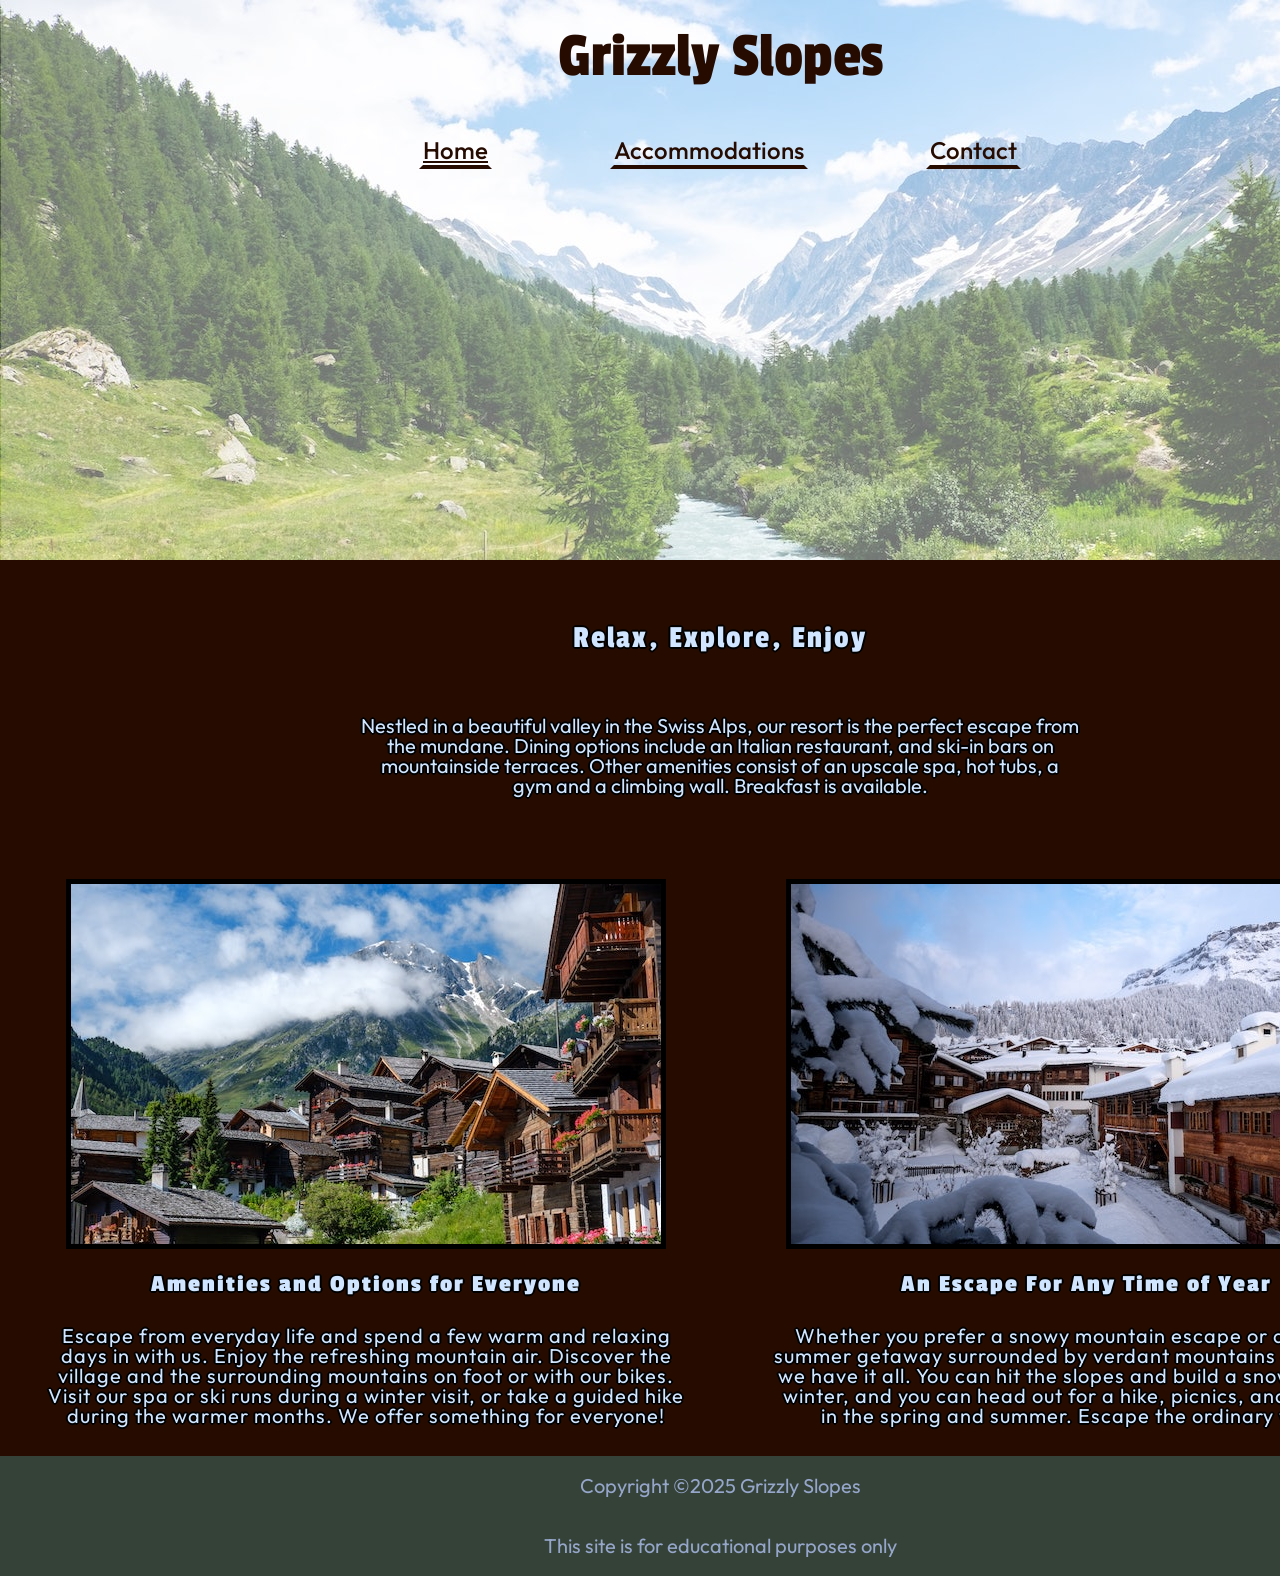
<file: index.html>
<!DOCTYPE html>
<html lang="en">
    <head>
        <meta charset="utf-8">
        <title>Grizzly Slopes</title>
        <meta name="author" content="John Griswold">
        <meta name="description" content="Come visit the beautiful Grizzly Slopes alpine resort.">

        <!-- FAVICON  -->
        <link rel="shortcut icon" href="images/favicon.ico" type="image/x-icon">
        <link rel="icon" href="images/favicon.ico" type="image/x-icon">

        <!-- Fonts -->
        <link rel="preconnect" href="https://fonts.googleapis.com">
        <link rel="preconnect" href="https://fonts.gstatic.com" crossorigin>
        <link href="https://fonts.googleapis.com/css2?family=Dela+Gothic+One&family=Nokora:wght@100;300;400;700;900&family=Outfit:wght@100..900&family=Passion+One:wght@400;700;900&display=swap" rel="stylesheet">

        <!-- Styles -->
        <link rel="stylesheet" href="styles.css">

    </head>

    <body>
        <header>
            <section>
                <h1><a href="index.html">Grizzly Slopes</a></h1>

                <nav>
                    <ul>
                        <li><a href="#" id="current-page">Home</a></li>
                        <li><a href="#">Accommodations</a></li>
                        <li><a href="contact.html">Contact</a></li>
                    </ul>
                </nav>
            </section>
        </header>    

        <main>
            <div id="index">
                <section id="intro">
                    <h2>Relax, Explore, Enjoy</h2>
                    <p>Nestled in a beautiful valley in the Swiss Alps, our resort is the perfect escape from the mundane. Dining options include an Italian restaurant, and ski-in bars on mountainside terraces. Other amenities consist of an upscale spa, hot tubs, a gym and a climbing wall. Breakfast is available.</p>
                </section>

                <div id="index-blurb">
                    <section id="summer">
                        <img src="images/swiss-chalet.jpg" alt="an image of a series of cabins surrounded by lush greenery, with a mountain framed by clouds in the background." height="360" width="590">

                        <h3>Amenities and Options for Everyone</h3>

                        <p>Escape from everyday life and spend a few warm and relaxing days in with us. Enjoy the refreshing mountain air. Discover the village and the surrounding mountains on foot or with our bikes. Visit our spa or ski runs during a winter visit, or take a guided hike during the warmer months. We offer something for everyone!</p>
                    </section>
                        
                    <section id="winter">
                        <img src="images/snowy-chalet.jpg" alt="an image of a series of cabins in the mountains covered in a thick layer of snow" height="360" width="590">

                        <h3>An Escape For Any Time of Year</h3>

                        <p>Whether you prefer a snowy mountain escape or a peaceful summer getaway surrounded by verdant mountains and valleys, we have it all. You can hit the slopes and build a snowman in the winter, and you can head out for a hike, picnics, and swimming in the spring and summer. Escape the ordinary with us!</p>
                    </section>
                </div>
            </div>
        </main>

        <footer>
            <p>Copyright &copy;2025 Grizzly Slopes</p>
            <p>This site is for educational purposes only</p>
        </footer>

    </body>

</html>
</file>
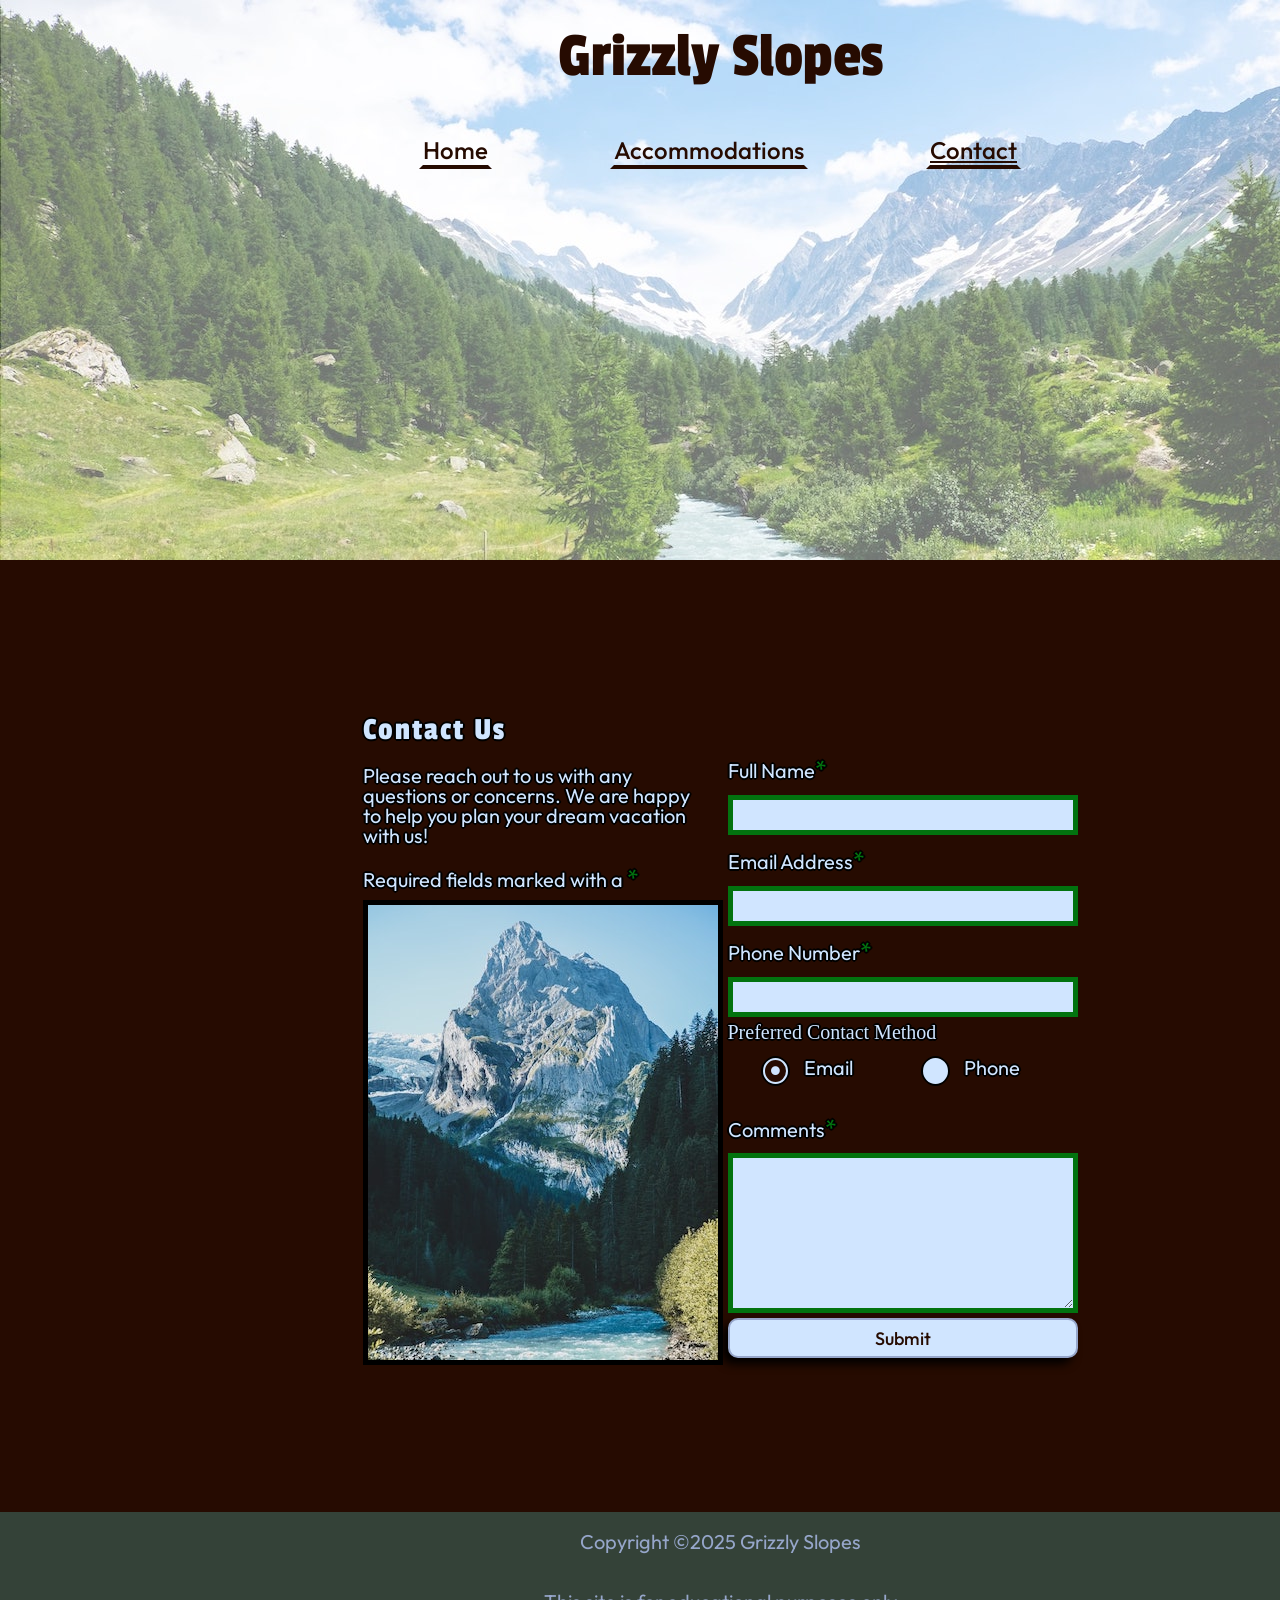
<file: contact.html>
<!DOCTYPE html>
<html lang="en">
    <head>
        <meta charset="utf-8">
        <title>Grizzly Slopes | Contact</title>
        <meta name="author" content="John Griswold">
        <meta name="description" content="Learn more about the beautiful Grizzly Slopes alpine resort.">

        <!-- FAVICON  -->
        <link rel="shortcut icon" href="images/favicon.ico" type="image/x-icon">
        <link rel="icon" href="images/favicon.ico" type="image/x-icon">
        

        <!-- Fonts -->
        <link rel="preconnect" href="https://fonts.googleapis.com">
        <link rel="preconnect" href="https://fonts.gstatic.com" crossorigin>
        <link href="https://fonts.googleapis.com/css2?family=Dela+Gothic+One&family=Nokora:wght@100;300;400;700;900&family=Outfit:wght@100..900&family=Passion+One:wght@400;700;900&display=swap" rel="stylesheet">

        <!-- Styles -->
        <link rel="stylesheet" href="styles.css">
        
    </head>

    <body>
        <header>
            <section>
                <h1><a href="index.html">Grizzly Slopes</a></h1>
    
                <nav>
                    <ul>
                        <li><a href="index.html">Home</a></li>
                        <li><a href="#">Accommodations</a></li>
                        <li><a href="#" id="current-page">Contact</a></li>
                    </ul>
                </nav>
            </section> 
        </header>

        <main>
            <div id="contact">
                <section id="info">
                    <h2>Contact Us</h2>

                    <p>Please reach out to us with any questions or concerns. We are happy to help you plan your dream vacation with us!</p>

                    <p>Required fields marked with a <span class="required">*</span></p>

                    <img src="images/swiss-peak.jpg" alt="an image of a river running throw an alpine forest, with a mountain in the background" height="455" width="350">
                </section>

                <div id="form">
                    <form action="https://wp.zybooks.com/form-viewer.php" method="POST" target="_blank">
                        <label for="my-name" id="name-label">Full Name<span class="required">*</span></label>
                        <input type="text" name="my-name" id="my-name" required>

                        <label for="my-email" id="email-label">Email Address<span class="required">*</span></label>
                        <input type="email" name="my-email" id="my-email" required>

                        <label for="my-phone" id="phone-label">Phone Number<span class="required">*</span></label>
                        <input type="tel" name="my-phone" id="my-phone" required>

                        <fieldset id="my-radio">
                            <legend>Preferred Contact Method</legend>

                            <input type="radio" name="contact-pref" id="pref-email" checked>
                            <label for="pref-email">Email</label>
                    
                            <input type="radio" name="contact-pref" id="pref-phone">
                            <label for="pref-phone">Phone</label>
                        </fieldset>

                        <label for="my-comments" id="comments-label">Comments<span class="required">*</span></label>
                        <textarea name="my-comments" id="my-comments" required></textarea>

                        <input type="submit" name="my-submit" id="my-submit" value="Submit">
                    </form>
                </div>
            </div>
        </main>

        <footer>
            <p>Copyright &copy;2025 Grizzly Slopes</p>
            <p>This site is for educational purposes only</p>
        </footer>

    </body>

</html>
</file>
<file: styles.css>
/* OBFUSCATED BY CSSOBFUSCATOR.COM at 2025/05/02 21:46:17 */
body,html{margin-left:0;}body,html{margin-bottom:0;}html,body{margin-right:0;}body,html{margin-top:0;}body,html{padding-left:0;}html,body{padding-bottom:0;}body,html{padding-right:0;}html,body{padding-top:0;}html{border-left-width:0;}#my-submit:hover{filter:drop-shadow(-3px 3px 5px var(--black));}html{border-bottom-width:0;}html{border-right-width:0;}html{border-top-width:0;}html{border-left-style:none;}html{border-bottom-style:none;}span[class~=required]{font-size:1.5rem;}html{border-right-style:none;}html{border-top-style:none;}html{border-left-color:currentColor;}html{border-bottom-color:currentColor;}html{border-right-color:currentColor;}html{border-top-color:currentColor;}html{border-image:none;}html{font-size:100%;}html{font:inherit;}body,html{vertical-align:baseline;}#current-page{text-decoration:underline;}span[class~=required]{color:var(--light-green);}body{border-left-width:0;}body{border-bottom-width:0;}body{border-right-width:0;}body{border-top-width:0;}body{border-left-style:none;}body{border-bottom-style:none;}body{border-right-style:none;}:root{--black:#000;}body{border-top-style:none;}body{border-left-color:currentColor;}input:focus{border-left-width:3.75pt;}#info > h2{padding-left:0;}body{border-bottom-color:currentColor;}body{border-right-color:currentColor;}body{border-top-color:currentColor;}body{border-image:none;}body{font-size:100%;}body{font:inherit;}div,span{margin-left:0;}div,span{margin-bottom:0;}span,div{margin-right:0;}div,span{margin-top:0;}input[type="radio"] + label::before{content:" ";}div,span{padding-left:0;}div,span{padding-bottom:0;}span,div{padding-right:0;}span,div{padding-top:0;}div{border-left-width:0;}div{border-bottom-width:0;}input[type="radio"] + label::before{font-size:2.25em;}div{border-right-width:0;}div{border-top-width:0;}div{border-left-style:none;}div{border-bottom-style:none;}div{border-right-style:none;}div{border-top-style:none;}div{border-left-color:currentColor;}div{border-bottom-color:currentColor;}div{border-right-color:currentColor;}div{border-top-color:currentColor;}div{border-image:none;}div{font-size:100%;}div{font:inherit;}div,span{vertical-align:baseline;}input:focus{border-bottom-width:3.75pt;}input:focus{border-right-width:3.75pt;}input[type="radio"] + label::before{line-height:.5;}span{border-left-width:0;}span{border-bottom-width:0;}span{border-right-width:0;}span{border-top-width:0;}span{border-left-style:none;}span{border-bottom-style:none;}span{border-right-style:none;}span{border-top-style:none;}span{border-left-color:currentColor;}span{border-bottom-color:currentColor;}span{border-right-color:currentColor;}#info > h2{padding-bottom:.625pc;}span{border-top-color:currentColor;}span{border-image:none;}span{font-size:100%;}#info > h2{padding-right:.625pc;}span{font:inherit;}input:focus{border-top-width:3.75pt;}applet,object{margin-left:0;}object,applet{margin-bottom:0;}object,applet{margin-right:0;}applet,object{margin-top:0;}applet,object{padding-left:0;}applet,object{padding-bottom:0;}applet,object{padding-right:0;}applet,object{padding-top:0;}applet{border-left-width:0;}applet{border-bottom-width:0;}applet{border-right-width:0;}applet{border-top-width:0;}applet{border-left-style:none;}applet{border-bottom-style:none;}applet{border-right-style:none;}applet{border-top-style:none;}applet{border-left-color:currentColor;}#index{display:grid;}input:focus{border-left-style:solid;}applet{border-bottom-color:currentColor;}applet{border-right-color:currentColor;}applet{border-top-color:currentColor;}applet{border-image:none;}applet{font-size:100%;}applet{font:inherit;}applet,object{vertical-align:baseline;}object{border-left-width:0;}object{border-bottom-width:0;}object{border-right-width:0;}object{border-top-width:0;}object{border-left-style:none;}object{border-bottom-style:none;}object{border-right-style:none;}object{border-top-style:none;}object{border-left-color:currentColor;}object{border-bottom-color:currentColor;}object{border-right-color:currentColor;}object{border-top-color:currentColor;}object{border-image:none;}object{font-size:100%;}object{font:inherit;}iframe,h1{margin-left:0;}iframe,h1{margin-bottom:0;}iframe,h1{margin-right:0;}iframe,h1{margin-top:0;}iframe,h1{padding-left:0;}iframe,h1{padding-bottom:0;}iframe,h1{padding-right:0;}h1,iframe{padding-top:0;}iframe{border-left-width:0;}iframe{border-bottom-width:0;}iframe{border-right-width:0;}iframe{border-top-width:0;}iframe{border-left-style:none;}iframe{border-bottom-style:none;}#index{grid-template-rows:1fr 2fr;}iframe{border-right-style:none;}iframe{border-top-style:none;}iframe{border-left-color:currentColor;}input[type="radio"] + label::before{border-radius:50%;}iframe{border-bottom-color:currentColor;}iframe{border-right-color:currentColor;}input:focus{border-bottom-style:solid;}iframe{border-top-color:currentColor;}iframe{border-image:none;}iframe{font-size:100%;}iframe{font:inherit;}h1,iframe{vertical-align:baseline;}input:focus{border-right-style:solid;}h1{border-left-width:0;}h1{border-bottom-width:0;}h1{border-right-width:0;}h1{border-top-width:0;}h1{border-left-style:none;}h1{border-bottom-style:none;}blockquote:before{content:"";}h1{border-right-style:none;}h1{border-top-style:none;}h1{border-left-color:currentColor;}h1{border-bottom-color:currentColor;}#contact{display:flex;}h1{border-right-color:currentColor;}h1{border-top-color:currentColor;}h1{border-image:none;}h1{font-size:100%;}h1{font:inherit;}h3,h2{margin-left:0;}h2,h3{margin-bottom:0;}h3,h2{margin-right:0;}h3,h2{margin-top:0;}h3,h2{padding-left:0;}h3,h2{padding-bottom:0;}h2,h3{padding-right:0;}h2,h3{padding-top:0;}h2{border-left-width:0;}h2{border-bottom-width:0;}h2{border-right-width:0;}h2{border-top-width:0;}h2{border-left-style:none;}h2{border-bottom-style:none;}h2{border-right-style:none;}h2{border-top-style:none;}h2{border-left-color:currentColor;}h2{border-bottom-color:currentColor;}h2{border-right-color:currentColor;}h2{border-top-color:currentColor;}#contact{justify-content:center;}h2{border-image:none;}input:focus{border-top-style:solid;}#info > h2{padding-top:.625pc;}h2{font-size:100%;}h2{font:inherit;}h2,h3{vertical-align:baseline;}#contact{gap:.104166667in;}blockquote:before{content:none;}#contact{padding-left:10%;}h3{border-left-width:0;}h3{border-bottom-width:0;}h3{border-right-width:0;}h3{border-top-width:0;}h3{border-left-style:none;}h3{border-bottom-style:none;}h3{border-right-style:none;}h3{border-top-style:none;}h3{border-left-color:currentColor;}input:focus{border-left-color:var(--med-brown);}h3{border-bottom-color:currentColor;}h3{border-right-color:currentColor;}h3{border-top-color:currentColor;}h3{border-image:none;}h3{font-size:100%;}h3{font:inherit;}h5,h4{margin-left:0;}h5,h4{margin-bottom:0;}h5,h4{margin-right:0;}#index-blurb > section > p{margin-left:7.5pt;}h5,h4{margin-top:0;}h4,h5{padding-left:0;}input:focus{border-bottom-color:var(--med-brown);}h5,h4{padding-bottom:0;}h4,h5{padding-right:0;}h5,h4{padding-top:0;}h4{border-left-width:0;}h4{border-bottom-width:0;}h4{border-right-width:0;}h4{border-top-width:0;}#my-submit:hover{background-color:var(--snow);}h4{border-left-style:none;}h4{border-bottom-style:none;}h4{border-right-style:none;}h4{border-top-style:none;}h4{border-left-color:currentColor;}h4{border-bottom-color:currentColor;}blockquote:after{content:"";}h4{border-right-color:currentColor;}h4{border-top-color:currentColor;}h4{border-image:none;}h4{font-size:100%;}h4{font:inherit;}h5,h4{vertical-align:baseline;}h5{border-left-width:0;}h5{border-bottom-width:0;}h5{border-right-width:0;}#contact{padding-bottom:10%;}h5{border-top-width:0;}h5{border-left-style:none;}#my-submit:focus{border-left-width:.052083333in;}h5{border-bottom-style:none;}h5{border-right-style:none;}h5{border-top-style:none;}h5{border-left-color:currentColor;}h5{border-bottom-color:currentColor;}h5{border-right-color:currentColor;}h5{border-top-color:currentColor;}h5{border-image:none;}h5{font-size:100%;}h5{font:inherit;}h6,p{margin-left:0;}p,h6{margin-bottom:0;}p,h6{margin-right:0;}p,h6{margin-top:0;}h6,p{padding-left:0;}h6,p{padding-bottom:0;}h6,p{padding-right:0;}h6,p{padding-top:0;}h6{border-left-width:0;}#info > p{padding-left:0;}h6{border-bottom-width:0;}h6{border-right-width:0;}h6{border-top-width:0;}h6{border-left-style:none;}h6{border-bottom-style:none;}h6{border-right-style:none;}h6{border-top-style:none;}h6{border-left-color:currentColor;}h6{border-bottom-color:currentColor;}h6{border-right-color:currentColor;}h6{border-top-color:currentColor;}h6{border-image:none;}h6{font-size:100%;}h6{font:inherit;}p,h6{vertical-align:baseline;}input:focus{border-right-color:var(--med-brown);}#contact{padding-right:10%;}p{border-left-width:0;}p{border-bottom-width:0;}p{border-right-width:0;}input:focus{border-top-color:var(--med-brown);}#contact{padding-top:10%;}#contact{margin-left:10%;}p{border-top-width:0;}input[type="radio"] + label::before{display:inline-block;}p{border-left-style:none;}input[type="radio"] + label::before{height:20px;}input:focus{border-image:none;}p{border-bottom-style:none;}p{border-right-style:none;}p{border-top-style:none;}p{border-left-color:currentColor;}p{border-bottom-color:currentColor;}p{border-right-color:currentColor;}p{border-top-color:currentColor;}p{border-image:none;}p{font-size:100%;}p{font:inherit;}blockquote,pre{margin-left:0;}pre,blockquote{margin-bottom:0;}blockquote,pre{margin-right:0;}pre,blockquote{margin-top:0;}blockquote,pre{padding-left:0;}pre,blockquote{padding-bottom:0;}blockquote,pre{padding-right:0;}pre,blockquote{padding-top:0;}blockquote{border-left-width:0;}blockquote{border-bottom-width:0;}#info > p{padding-bottom:.104166667in;}blockquote{border-right-width:0;}blockquote{border-top-width:0;}select:focus{border-left-width:3.75pt;}blockquote{border-left-style:none;}blockquote{border-bottom-style:none;}blockquote{border-right-style:none;}blockquote{border-top-style:none;}blockquote{border-left-color:currentColor;}blockquote{border-bottom-color:currentColor;}blockquote{border-right-color:currentColor;}blockquote{border-top-color:currentColor;}blockquote:after{content:none;}blockquote{border-image:none;}blockquote{font-size:100%;}blockquote{font:inherit;}blockquote,pre{vertical-align:baseline;}q:before{content:"";}q:before{content:none;}pre{border-left-width:0;}pre{border-bottom-width:0;}pre{border-right-width:0;}pre{border-top-width:0;}pre{border-left-style:none;}pre{border-bottom-style:none;}pre{border-right-style:none;}pre{border-top-style:none;}pre{border-left-color:currentColor;}pre{border-bottom-color:currentColor;}pre{border-right-color:currentColor;}pre{border-top-color:currentColor;}pre{border-image:none;}pre{font-size:100%;}pre{font:inherit;}select:focus{border-bottom-width:3.75pt;}a,abbr{margin-left:0;}a,abbr,#contact,#index-blurb > section > p{margin-bottom:0;}abbr,a{margin-right:0;}a,abbr{margin-top:0;}a,abbr{padding-left:0;}abbr,a{padding-bottom:0;}abbr,a{padding-right:0;}a,abbr{padding-top:0;}a{border-left-width:0;}a{border-bottom-width:0;}a{border-right-width:0;}input[type="radio"] + label::before{width:1.3125pc;}a{border-top-width:0;}a{border-left-style:none;}a{border-bottom-style:none;}a{border-right-style:none;}a{border-top-style:none;}a{border-left-color:currentColor;}a{border-bottom-color:currentColor;}a{border-right-color:currentColor;}a{border-top-color:currentColor;}a{border-image:none;}a{font-size:100%;}a{font:inherit;}abbr,a{vertical-align:baseline;}abbr{border-left-width:0;}abbr{border-bottom-width:0;}abbr{border-right-width:0;}abbr{border-top-width:0;}abbr{border-left-style:none;}abbr{border-bottom-style:none;}abbr{border-right-style:none;}abbr{border-top-style:none;}abbr{border-left-color:currentColor;}abbr{border-bottom-color:currentColor;}abbr{border-right-color:currentColor;}#contact{margin-right:10%;}abbr{border-top-color:currentColor;}abbr{border-image:none;}abbr{font-size:100%;}abbr{font:inherit;}acronym,address{margin-left:0;}acronym,address{margin-bottom:0;}acronym,address{margin-right:0;}#contact,address,acronym,big{margin-top:0;}acronym,address{padding-left:0;}acronym,address{padding-bottom:0;}address,acronym{padding-right:0;}acronym,address{padding-top:0;}acronym{border-left-width:0;}acronym{border-bottom-width:0;}select:focus{border-right-width:3.75pt;}acronym{border-right-width:0;}acronym{border-top-width:0;}acronym{border-left-style:none;}acronym{border-bottom-style:none;}acronym{border-right-style:none;}acronym{border-top-style:none;}input[type="radio"]:checked + label::before{content:"•";}acronym{border-left-color:currentColor;}acronym{border-bottom-color:currentColor;}acronym{border-right-color:currentColor;}acronym{border-top-color:currentColor;}acronym{border-image:none;}acronym{font-size:100%;}acronym{font:inherit;}address,acronym{vertical-align:baseline;}#info{max-width:21.875pc;}#info{height:auto;}#info{font-size:1.25rem;}address{border-left-width:0;}q:after{content:"";}address{border-bottom-width:0;}#intro{display:flex;}select:focus{border-top-width:3.75pt;}address{border-right-width:0;}address{border-top-width:0;}address{border-left-style:none;}address{border-bottom-style:none;}address{border-right-style:none;}address{border-top-style:none;}address{border-left-color:currentColor;}address{border-bottom-color:currentColor;}address{border-right-color:currentColor;}address{border-top-color:currentColor;}address{border-image:none;}select:focus{border-left-style:solid;}address{font-size:100%;}address{font:inherit;}big,cite{margin-left:0;}cite,big{margin-bottom:0;}big,cite{margin-right:0;}cite,big{padding-left:0;}big,cite{padding-bottom:0;}cite,big{padding-right:0;}big,cite{padding-top:0;}big{border-left-width:0;}big{border-bottom-width:0;}big{border-right-width:0;}big{border-top-width:0;}big{border-left-style:none;}big{border-bottom-style:none;}big{border-right-style:none;}#my-submit:focus{border-bottom-width:.052083333in;}big{border-top-style:none;}big{border-left-color:currentColor;}big{border-bottom-color:currentColor;}big{border-right-color:currentColor;}big{border-top-color:currentColor;}big{border-image:none;}big{font-size:100%;}big{font:inherit;}big,cite{vertical-align:baseline;}cite,code{margin-top:0;}input[type="radio"] + label::before{text-align:center;}input[type="radio"] + label::before{margin-right:12pt;}cite{border-left-width:0;}cite{border-bottom-width:0;}cite{border-right-width:0;}cite{border-top-width:0;}cite{border-left-style:none;}cite{border-bottom-style:none;}cite{border-right-style:none;}cite{border-top-style:none;}cite{border-left-color:currentColor;}cite{border-bottom-color:currentColor;}cite{border-right-color:currentColor;}cite{border-top-color:currentColor;}cite{border-image:none;}cite{font-size:100%;}cite{font:inherit;}code,del{margin-left:0;}code,del{margin-bottom:0;}del,code{margin-right:0;}del,code{padding-left:0;}code,del{padding-bottom:0;}code,del{padding-right:0;}code,del{padding-top:0;}code{border-left-width:0;}select:focus{border-bottom-style:solid;}code{border-bottom-width:0;}code{border-right-width:0;}code{border-top-width:0;}code{border-left-style:none;}input[type="radio"] + label::before{border-left-width:1.5pt;}code{border-bottom-style:none;}q:after{content:none;}code{border-right-style:none;}code{border-top-style:none;}code{border-left-color:currentColor;}code{border-bottom-color:currentColor;}code{border-right-color:currentColor;}code{border-top-color:currentColor;}code{border-image:none;}code{font-size:100%;}code{font:inherit;}del,code{vertical-align:baseline;}:root{--snow:#f3ffff;}dfn,del{margin-top:0;}#my-submit:focus{border-right-width:.052083333in;}:root{--light-blue:#d0e5ff;}del{border-left-width:0;}del{border-bottom-width:0;}del{border-right-width:0;}select:focus{border-right-style:solid;}del{border-top-width:0;}del{border-left-style:none;}del{border-bottom-style:none;}del{border-right-style:none;}del{border-top-style:none;}header a{color:var(--dark-brown);}del{border-left-color:currentColor;}del{border-bottom-color:currentColor;}#info > p{padding-right:.104166667in;}del{border-right-color:currentColor;}del{border-top-color:currentColor;}#intro{flex-direction:column;}del{border-image:none;}del{font-size:100%;}del{font:inherit;}em,dfn{margin-left:0;}em,dfn{margin-bottom:0;}dfn,em{margin-right:0;}em,dfn{padding-left:0;}em,dfn{padding-bottom:0;}#info > p{padding-top:.104166667in;}dfn,em{padding-right:0;}em,dfn{padding-top:0;}header a{text-decoration:none;}dfn{border-left-width:0;}dfn{border-bottom-width:0;}dfn{border-right-width:0;}dfn{border-top-width:0;}dfn{border-left-style:none;}dfn{border-bottom-style:none;}dfn{border-right-style:none;}dfn{border-top-style:none;}dfn{border-left-color:currentColor;}dfn{border-bottom-color:currentColor;}dfn{border-right-color:currentColor;}dfn{border-top-color:currentColor;}dfn{border-image:none;}dfn{font-size:100%;}dfn{font:inherit;}em,dfn{vertical-align:baseline;}em,img{margin-top:0;}:root{--blue-gray:#96a6ca;}em{border-left-width:0;}em{border-bottom-width:0;}em{border-right-width:0;}em{border-top-width:0;}em{border-left-style:none;}input[type="radio"] + label::before{border-bottom-width:1.5pt;}em{border-bottom-style:none;}em{border-right-style:none;}em{border-top-style:none;}em{border-left-color:currentColor;}#my-submit:focus{border-top-width:.052083333in;}em{border-bottom-color:currentColor;}em{border-right-color:currentColor;}em{border-top-color:currentColor;}em{border-image:none;}em{font-size:100%;}em{font:inherit;}ins,img{margin-left:0;}ins,img{margin-bottom:0;}ins,img{margin-right:0;}img,ins{padding-left:0;}ins,img{padding-bottom:0;}ins,img{padding-right:0;}ins,img{padding-top:0;}img{border-left-width:0;}img{border-bottom-width:0;}img{border-right-width:0;}#intro{justify-content:space-evenly;}img{border-top-width:0;}img{border-left-style:none;}img{border-bottom-style:none;}img{border-right-style:none;}img{border-top-style:none;}img{border-left-color:currentColor;}img{border-bottom-color:currentColor;}img{border-right-color:currentColor;}img{border-top-color:currentColor;}img{border-image:none;}img{font-size:100%;}img{font:inherit;}img,ins{vertical-align:baseline;}select:focus{border-top-style:solid;}header section{display:flex;}#intro{text-align:center;}header section{flex-direction:column;}kbd,ins{margin-top:0;}select:focus{border-left-color:var(--med-brown);}ins{border-left-width:0;}ins{border-bottom-width:0;}ins{border-right-width:0;}ins{border-top-width:0;}ins{border-left-style:none;}ins{border-bottom-style:none;}ins{border-right-style:none;}ins{border-top-style:none;}nav a:hover{border-top-color:var(--dark-brown);}#form{padding-left:3.75pt;}ins{border-left-color:currentColor;}ins{border-bottom-color:currentColor;}ins{border-right-color:currentColor;}#name-label{grid-row:2/3;}ins{border-top-color:currentColor;}ins{border-image:none;}ins{font-size:100%;}ins{font:inherit;}kbd,q{margin-left:0;}kbd,q{margin-bottom:0;}q,kbd{margin-right:0;}input[type="radio"] + label::before{border-right-width:1.5pt;}q,kbd{padding-left:0;}q,kbd{padding-bottom:0;}select:focus{border-bottom-color:var(--med-brown);}kbd,q{padding-right:0;}kbd,q{padding-top:0;}kbd{border-left-width:0;}kbd{border-bottom-width:0;}kbd{border-right-width:0;}kbd{border-top-width:0;}kbd{border-left-style:none;}kbd{border-bottom-style:none;}kbd{border-right-style:none;}kbd{border-top-style:none;}kbd{border-left-color:currentColor;}kbd{border-bottom-color:currentColor;}kbd{border-right-color:currentColor;}kbd{border-top-color:currentColor;}kbd{border-image:none;}kbd{font-size:100%;}kbd{font:inherit;}q,kbd{vertical-align:baseline;}s,q{margin-top:0;}header section{justify-content:space-around;}#my-name{grid-row:3/4;}q{border-left-width:0;}q{border-bottom-width:0;}q{border-right-width:0;}q{border-top-width:0;}q{border-left-style:none;}q{border-bottom-style:none;}q{border-right-style:none;}q{border-top-style:none;}q{border-left-color:currentColor;}q{border-bottom-color:currentColor;}q{border-right-color:currentColor;}q{border-top-color:currentColor;}q{border-image:none;}q{font-size:100%;}q{font:inherit;}s,samp{margin-left:0;}s,samp{margin-bottom:0;}s,samp{margin-right:0;}s,samp{padding-left:0;}samp,s{padding-bottom:0;}s,samp{padding-right:0;}s,samp{padding-top:0;}s{border-left-width:0;}s{border-bottom-width:0;}s{border-right-width:0;}s{border-top-width:0;}s{border-left-style:none;}s{border-bottom-style:none;}s{border-right-style:none;}s{border-top-style:none;}s{border-left-color:currentColor;}s{border-bottom-color:currentColor;}header section{grid-column:2/4;}s{border-right-color:currentColor;}s{border-top-color:currentColor;}s{border-image:none;}s{font-size:100%;}s{font:inherit;}s,samp{vertical-align:baseline;}small,samp{margin-top:0;}select:focus{border-right-color:var(--med-brown);}samp{border-left-width:0;}nav ul{list-style-type:none;}select:focus{border-top-color:var(--med-brown);}samp{border-bottom-width:0;}#email-label{grid-row:4/5;}samp{border-right-width:0;}samp{border-top-width:0;}samp{border-left-style:none;}samp{border-bottom-style:none;}samp{border-right-style:none;}samp{border-top-style:none;}samp{border-left-color:currentColor;}samp{border-bottom-color:currentColor;}samp{border-right-color:currentColor;}samp{border-top-color:currentColor;}samp,select:focus{border-image:none;}samp{font-size:100%;}samp{font:inherit;}strike,small{margin-left:0;}small,strike{margin-bottom:0;}strike,small{margin-right:0;}strike,small{padding-left:0;}nav ul{display:flex;}strike,small{padding-bottom:0;}small,strike{padding-right:0;}small,strike{padding-top:0;}small{border-left-width:0;}small{border-bottom-width:0;}small{border-right-width:0;}small{border-top-width:0;}small{border-left-style:none;}small{border-bottom-style:none;}small{border-right-style:none;}small{border-top-style:none;}small{border-left-color:currentColor;}small{border-bottom-color:currentColor;}small{border-right-color:currentColor;}small{border-top-color:currentColor;}small{border-image:none;}small{font-size:100%;}small{font:inherit;}strike,small{vertical-align:baseline;}strike,strong{margin-top:0;}nav ul{justify-content:space-around;}strike{border-left-width:0;}strike{border-bottom-width:0;}strike{border-right-width:0;}strike{border-top-width:0;}strike{border-left-style:none;}strike{border-bottom-style:none;}strike{border-right-style:none;}strike{border-top-style:none;}strike{border-left-color:currentColor;}strike{border-bottom-color:currentColor;}strike{border-right-color:currentColor;}strike{border-top-color:currentColor;}strike{border-image:none;}strike{font-size:100%;}strike{font:inherit;}#my-email{grid-row:5/6;}sub,strong{margin-left:0;}sub,strong{margin-bottom:0;}strong,sub{margin-right:0;}sub,strong{padding-left:0;}strong,sub{padding-bottom:0;}sub,strong{padding-right:0;}strong,sub{padding-top:0;}strong{border-left-width:0;}strong{border-bottom-width:0;}strong{border-right-width:0;}strong{border-top-width:0;}textarea:focus{border-left-width:3.75pt;}textarea:focus{border-bottom-width:3.75pt;}strong{border-left-style:none;}strong{border-bottom-style:none;}strong{border-right-style:none;}strong{border-top-style:none;}strong{border-left-color:currentColor;}strong{border-bottom-color:currentColor;}strong{border-right-color:currentColor;}#index-blurb > section > p{margin-right:7.5pt;}strong{border-top-color:currentColor;}strong{border-image:none;}strong{font-size:100%;}strong{font:inherit;}strong,sub{vertical-align:baseline;}textarea:focus{border-right-width:3.75pt;}input[type="radio"] + label::before{border-top-width:1.5pt;}sub,sup{margin-top:0;}sub{border-left-width:0;}sub{border-bottom-width:0;}sub{border-right-width:0;}#phone-label{grid-row:6/7;}textarea:focus{border-top-width:3.75pt;}sub{border-top-width:0;}sub{border-left-style:none;}sub{border-bottom-style:none;}sub{border-right-style:none;}sub{border-top-style:none;}sub{border-left-color:currentColor;}sub{border-bottom-color:currentColor;}sub{border-right-color:currentColor;}sub{border-top-color:currentColor;}sub{border-image:none;}sub{font-size:100%;}sub{font:inherit;}tt,sup{margin-left:0;}tt,sup{margin-bottom:0;}tt,sup{margin-right:0;}sup,tt{padding-left:0;}tt,sup{padding-bottom:0;}sup,tt{padding-right:0;}sup,tt{padding-top:0;}sup{border-left-width:0;}sup{border-bottom-width:0;}sup{border-right-width:0;}sup{border-top-width:0;}sup{border-left-style:none;}sup{border-bottom-style:none;}sup{border-right-style:none;}sup{border-top-style:none;}sup{border-left-color:currentColor;}sup{border-bottom-color:currentColor;}textarea:focus{border-left-style:solid;}sup{border-right-color:currentColor;}#my-phone{grid-row:7/8;}sup{border-top-color:currentColor;}sup{border-image:none;}sup{font-size:100%;}sup{font:inherit;}sup,tt{vertical-align:baseline;}nav ul{font-weight:500;}tt,var{margin-top:0;}nav a{font-size:1.5rem;}#intro p{font-size:1.25rem;}tt{border-left-width:0;}tt{border-bottom-width:0;}tt{border-right-width:0;}tt{border-top-width:0;}tt{border-left-style:none;}tt{border-bottom-style:none;}tt{border-right-style:none;}tt{border-top-style:none;}tt{border-left-color:currentColor;}tt{border-bottom-color:currentColor;}tt{border-right-color:currentColor;}tt{border-top-color:currentColor;}tt{border-image:none;}tt{font-size:100%;}tt{font:inherit;}b,var{margin-left:0;}b,var{margin-bottom:0;}var,b{margin-right:0;}var,b{padding-left:0;}#my-radio{grid-row:8/9;}b,var{padding-bottom:0;}b,var{padding-right:0;}b,var{padding-top:0;}var{border-left-width:0;}var{border-bottom-width:0;}var{border-right-width:0;}var{border-top-width:0;}var{border-left-style:none;}var{border-bottom-style:none;}var{border-right-style:none;}var{border-top-style:none;}var{border-left-color:currentColor;}var{border-bottom-color:currentColor;}var{border-right-color:currentColor;}var{border-top-color:currentColor;}var{border-image:none;}var{font-size:100%;}var{font:inherit;}input[type="radio"] + label::before{border-left-style:solid;}var,b{vertical-align:baseline;}u,b{margin-top:0;}b{border-left-width:0;}b{border-bottom-width:0;}textarea:focus,input[type="radio"] + label::before{border-bottom-style:solid;}b{border-right-width:0;}b{border-top-width:0;}b{border-left-style:none;}b{border-bottom-style:none;}b{border-right-style:none;}b{border-top-style:none;}textarea:focus{border-right-style:solid;}b{border-left-color:currentColor;}b{border-bottom-color:currentColor;}b{border-right-color:currentColor;}b{border-top-color:currentColor;}b{border-image:none;}b{font-size:100%;}b{font:inherit;}u,i{margin-left:0;}u,i{margin-bottom:0;}u,i{margin-right:0;}i,u{padding-left:0;}i,u{padding-bottom:0;}u,i{padding-right:0;}i,u{padding-top:0;}u{border-left-width:0;}u{border-bottom-width:0;}u{border-right-width:0;}u{border-top-width:0;}u{border-left-style:none;}u{border-bottom-style:none;}u{border-right-style:none;}textarea:focus{border-top-style:solid;}u{border-top-style:none;}u{border-left-color:currentColor;}u{border-bottom-color:currentColor;}u{border-right-color:currentColor;}u{border-top-color:currentColor;}u{border-image:none;}u{font-size:100%;}u{font:inherit;}u,i{vertical-align:baseline;}i,center{margin-top:0;}#comments-label{grid-row:9/10;}textarea:focus{border-left-color:var(--med-brown);}#my-submit:focus{border-left-style:solid;}i{border-left-width:0;}i{border-bottom-width:0;}i{border-right-width:0;}i{border-top-width:0;}textarea:focus{border-bottom-color:var(--med-brown);}i{border-left-style:none;}i{border-bottom-style:none;}i{border-right-style:none;}i{border-top-style:none;}i{border-left-color:currentColor;}i{border-bottom-color:currentColor;}i{border-right-color:currentColor;}#intro p{display:block;}i{border-top-color:currentColor;}#intro p{margin-left:25%;}i{border-image:none;}i{font-size:100%;}i{font:inherit;}center,dt,dl,#intro p{margin-bottom:0;}dl,center{margin-left:0;}dl,center{margin-right:0;}dl,center{padding-left:0;}nav a{border-left-width:3pt;}nav a{border-bottom-width:.041666667in;}dl,center{padding-bottom:0;}dl,center{padding-right:0;}dl,center{padding-top:0;}center{border-left-width:0;}center{border-bottom-width:0;}center{border-right-width:0;}center{border-top-width:0;}center{border-left-style:none;}center{border-bottom-style:none;}center{border-right-style:none;}center{border-top-style:none;}center{border-left-color:currentColor;}center{border-bottom-color:currentColor;}textarea:focus{border-right-color:var(--med-brown);}center{border-right-color:currentColor;}center{border-top-color:currentColor;}center{border-image:none;}center{font-size:100%;}center{font:inherit;}center,dl{vertical-align:baseline;}textarea:focus{border-top-color:var(--med-brown);}#my-comments{grid-row:10/11;}#index-blurb > section > p,dl,dt,dd{margin-top:0;}dl{border-left-width:0;}dl{border-bottom-width:0;}dl{border-right-width:0;}dl{border-top-width:0;}dl{border-left-style:none;}dl{border-bottom-style:none;}dl{border-right-style:none;}dl{border-top-style:none;}dl{border-left-color:currentColor;}dl{border-bottom-color:currentColor;}dl{border-right-color:currentColor;}dl{border-top-color:currentColor;}textarea:focus,dl{border-image:none;}dl{font-size:100%;}dl{font:inherit;}dt,dd{margin-left:0;}dt,dd{margin-right:0;}dd,dt{padding-left:0;}dt,dd{padding-bottom:0;}dd,dt{padding-right:0;}dd,dt{padding-top:0;}dt{border-left-width:0;}dt{border-bottom-width:0;}input[type="radio"] + label::before{border-right-style:solid;}dt{border-right-width:0;}dt{border-top-width:0;}dt{border-left-style:none;}dt{border-bottom-style:none;}dt{border-right-style:none;}dt{border-top-style:none;}dt{border-left-color:currentColor;}dt{border-bottom-color:currentColor;}dt{border-right-color:currentColor;}dt{border-top-color:currentColor;}dt{border-image:none;}dt{font-size:100%;}dt{font:inherit;}dd,dt{vertical-align:baseline;}dd,ol{margin-bottom:0;}nav a{border-right-width:3pt;}dd{border-left-width:0;}dd{border-bottom-width:0;}dd{border-right-width:0;}dd{border-top-width:0;}dd{border-left-style:none;}dd{border-bottom-style:none;}nav a{border-top-width:3pt;}dd{border-right-style:none;}dd{border-top-style:none;}dd{border-left-color:currentColor;}dd{border-bottom-color:currentColor;}dd{border-right-color:currentColor;}dd{border-top-color:currentColor;}dd{border-image:none;}dd{font-size:100%;}dd{font:inherit;}ul,ol{margin-left:0;}ul,ol{margin-right:0;}ul,ol{margin-top:0;}ol,ul{padding-left:0;}ul,ol{padding-bottom:0;}ol,ul{padding-right:0;}ul,ol{padding-top:0;}ol{border-left-width:0;}ol{border-bottom-width:0;}ol{border-right-width:0;}ol{border-top-width:0;}ol{border-left-style:none;}ol{border-bottom-style:none;}ol{border-right-style:none;}#intro p{margin-right:25%;}ol{border-top-style:none;}ol{border-left-color:currentColor;}#my-submit:focus{border-bottom-style:solid;}ol{border-bottom-color:currentColor;}ol{border-right-color:currentColor;}#my-submit{grid-row:11/12;}input[type="radio"]{appearance:none;}ol{border-top-color:currentColor;}ol{border-image:none;}ol{font-size:100%;}ol{font:inherit;}ul,ol{vertical-align:baseline;}li,ul{margin-bottom:0;}ul{border-left-width:0;}ul{border-bottom-width:0;}ul{border-right-width:0;}ul{border-top-width:0;}#my-submit:focus{border-right-style:solid;}ul{border-left-style:none;}ul{border-bottom-style:none;}ul{border-right-style:none;}ul{border-top-style:none;}ul{border-left-color:currentColor;}ul{border-bottom-color:currentColor;}ul{border-right-color:currentColor;}ul{border-top-color:currentColor;}ul{border-image:none;}form,li,fieldset,input[type="radio"]{margin-left:0;}ul{font-size:100%;}ul{font:inherit;}fieldset,li{margin-right:0;}fieldset,li{margin-top:0;}input[type="radio"] + label::before{border-top-style:solid;}fieldset,li{padding-left:0;}li,fieldset{padding-bottom:0;}fieldset,li{padding-right:0;}fieldset,li{padding-top:0;}li{border-left-width:0;}li{border-bottom-width:0;}li{border-right-width:0;}li{border-top-width:0;}li{border-left-style:none;}li{border-bottom-style:none;}li{border-right-style:none;}li{border-top-style:none;}li{border-left-color:currentColor;}li{border-bottom-color:currentColor;}li{border-right-color:currentColor;}li{border-top-color:currentColor;}li{border-image:none;}li{font-size:100%;}li{font:inherit;}fieldset,li{vertical-align:baseline;}input[type="radio"],label,form,fieldset{margin-bottom:0;}nav a{border-left-style:solid;}fieldset{border-left-width:0;}fieldset{border-bottom-width:0;}fieldset{border-right-width:0;}fieldset{border-top-width:0;}fieldset{border-left-style:none;}fieldset{border-bottom-style:none;}fieldset{border-right-style:none;}fieldset{border-top-style:none;}fieldset{border-left-color:currentColor;}fieldset{border-bottom-color:currentColor;}fieldset{border-right-color:currentColor;}fieldset{border-top-color:currentColor;}fieldset{border-image:none;}fieldset{font-size:100%;}fieldset{font:inherit;}#index-blurb > section > p{font-size:1.25rem;}label,legend,input[type="radio"],form{margin-right:0;}input[type="radio"],form,label,#intro p{margin-top:0;}nav a{border-bottom-style:solid;}form,label{padding-left:0;}form,label{padding-bottom:0;}label,form{padding-right:0;}:root{--dark-green:#344238;}label,form{padding-top:0;}form{border-left-width:0;}form{border-bottom-width:0;}form{border-right-width:0;}form{border-top-width:0;}#my-submit{border-radius:.625pc;}form{border-left-style:none;}form{border-bottom-style:none;}form{border-right-style:none;}nav a{border-right-style:solid;}form{border-top-style:none;}form{border-left-color:currentColor;}form{border-bottom-color:currentColor;}form{border-right-color:currentColor;}form{border-top-color:currentColor;}form{border-image:none;}form{font-size:100%;}form{font:inherit;}label,form{vertical-align:baseline;}legend,label{margin-left:0;}label{border-left-width:0;}label{border-bottom-width:0;}label{border-right-width:0;}label{border-top-width:0;}label{border-left-style:none;}label{border-bottom-style:none;}label{border-right-style:none;}label{border-top-style:none;}label{border-left-color:currentColor;}label{border-bottom-color:currentColor;}label{border-right-color:currentColor;}label{border-top-color:currentColor;}label{border-image:none;}label{font-size:100%;}label{font:inherit;}#my-submit:focus,nav a{border-top-style:solid;}table,legend{margin-bottom:0;}table,legend{margin-top:0;}legend,caption,input[type="radio"],table{padding-left:0;}caption,legend,input[type="radio"],table{padding-bottom:0;}input[type="radio"],caption,table,legend{padding-right:0;}legend,table,caption,input[type="radio"]{padding-top:0;}legend{border-left-width:0;}legend{border-bottom-width:0;}legend{border-right-width:0;}legend{border-top-width:0;}legend{border-left-style:none;}legend{border-bottom-style:none;}legend{border-right-style:none;}legend{border-top-style:none;}legend{border-left-color:currentColor;}legend{border-bottom-color:currentColor;}legend{border-right-color:currentColor;}legend{border-top-color:currentColor;}legend{border-image:none;}#my-submit{filter:drop-shadow(-6px 6px 5px var(--black));}legend{font-size:100%;}legend{font:inherit;}table,legend{vertical-align:baseline;}table,caption{margin-left:0;}input[type="radio"] + label::before{border-left-color:var(--light-blue);}#index-blurb > section{text-align:center;}caption,table{margin-right:0;}table{border-left-width:0;}table{border-bottom-width:0;}table{border-right-width:0;}table{border-top-width:0;}table{border-left-style:none;}table{border-bottom-style:none;}table{border-right-style:none;}table{border-top-style:none;}table{border-left-color:currentColor;}table{border-bottom-color:currentColor;}table{border-right-color:currentColor;}table{border-top-color:currentColor;}table{border-image:none;}table{font-size:100%;}table{font:inherit;}nav a{border-left-color:transparent;}caption,tbody{margin-bottom:0;}tbody,caption{margin-top:0;}input[type="radio"]{border-left-width:medium;}caption{border-left-width:0;}caption{border-bottom-width:0;}caption{border-right-width:0;}nav a{border-bottom-color:var(--dark-brown);}input[type="radio"]{border-bottom-width:medium;}caption{border-top-width:0;}caption{border-left-style:none;}caption{border-bottom-style:none;}caption{border-right-style:none;}caption{border-top-style:none;}caption{border-left-color:currentColor;}input[type="radio"]{border-right-width:medium;}caption{border-bottom-color:currentColor;}caption{border-right-color:currentColor;}caption{border-top-color:currentColor;}input[type="radio"] + label::before{border-bottom-color:var(--light-blue);}caption{border-image:none;}caption{font-size:100%;}caption{font:inherit;}caption,tbody{vertical-align:baseline;}tbody,tfoot{margin-left:0;}#index-blurb > section{padding-left:1.25em;}#my-submit{border-left-width:.125pc;}tfoot,tbody{margin-right:0;}tfoot,tbody{padding-left:0;}nav a{border-right-color:transparent;}tfoot,tbody{padding-bottom:0;}tfoot,tbody{padding-right:0;}tfoot,tbody{padding-top:0;}tbody{border-left-width:0;}nav a{border-top-color:transparent;}tbody{border-bottom-width:0;}tbody{border-right-width:0;}tbody{border-top-width:0;}tbody{border-left-style:none;}tbody{border-bottom-style:none;}tbody{border-right-style:none;}tbody{border-top-style:none;}tbody{border-left-color:currentColor;}tbody{border-bottom-color:currentColor;}#my-submit{border-bottom-width:.125pc;}tbody{border-right-color:currentColor;}tbody{border-top-color:currentColor;}tbody{border-image:none;}tbody{font-size:100%;}tbody{font:inherit;}thead,tfoot{margin-bottom:0;}thead,tfoot{margin-top:0;}tfoot{border-left-width:0;}tfoot{border-bottom-width:0;}tfoot{border-right-width:0;}tfoot{border-top-width:0;}input[type="radio"],tfoot{border-left-style:none;}tfoot{border-bottom-style:none;}tfoot{border-right-style:none;}tfoot{border-top-style:none;}tfoot{border-left-color:currentColor;}tfoot{border-bottom-color:currentColor;}tfoot{border-right-color:currentColor;}:root{--dark-brown:#260b01;}tfoot{border-top-color:currentColor;}tfoot{border-image:none;}tfoot{font-size:100%;}tfoot{font:inherit;}input[type="radio"]{border-top-width:medium;}tfoot,thead{vertical-align:baseline;}thead,tr{margin-left:0;}thead,tr{margin-right:0;}tr,thead{padding-left:0;}tr,thead{padding-bottom:0;}tr,thead{padding-right:0;}thead,tr{padding-top:0;}thead{border-left-width:0;}thead{border-bottom-width:0;}thead{border-right-width:0;}thead{border-top-width:0;}thead{border-left-style:none;}thead{border-bottom-style:none;}thead{border-right-style:none;}thead{border-top-style:none;}thead{border-left-color:currentColor;}thead{border-bottom-color:currentColor;}thead{border-right-color:currentColor;}thead{border-top-color:currentColor;}nav a,thead{border-image:none;}thead{font-size:100%;}thead{font:inherit;}th,tr{margin-bottom:0;}th,tr{margin-top:0;}tr{border-left-width:0;}tr{border-bottom-width:0;}tr{border-right-width:0;}tr{border-top-width:0;}tr{border-left-style:none;}#index-blurb > section > p{padding-left:.625pc;}tr{border-bottom-style:none;}tr{border-right-style:none;}tr{border-top-style:none;}tr{border-left-color:currentColor;}tr{border-bottom-color:currentColor;}tr{border-right-color:currentColor;}tr{border-top-color:currentColor;}tr{border-image:none;}tr{font-size:100%;}tr{font:inherit;}th,tr{vertical-align:baseline;}th,td{margin-left:0;}#my-submit{border-right-width:.125pc;}td,th{margin-right:0;}th,td{padding-left:0;}th,td{padding-bottom:0;}td,th{padding-right:0;}th,td{padding-top:0;}th{border-left-width:0;}th{border-bottom-width:0;}main h2{filter:drop-shadow(-1px 1px var(--black)) drop-shadow(1px -1px var(--black)) drop-shadow(1px 1px var(--black)) drop-shadow(-1px -1px var(--black));}th{border-right-width:0;}th{border-top-width:0;}th{border-left-style:none;}th,input[type="radio"]{border-bottom-style:none;}th,input[type="radio"]{border-right-style:none;}th{border-top-style:none;}th{border-left-color:currentColor;}th{border-bottom-color:currentColor;}th{border-right-color:currentColor;}th{border-top-color:currentColor;}th{border-image:none;}th{font-size:100%;}th{font:inherit;}input[type="radio"] + label::before{border-right-color:var(--light-blue);}article,td{margin-bottom:0;}td,article{margin-top:0;}td{border-left-width:0;}#my-submit{border-top-width:.125pc;}td{border-bottom-width:0;}td{border-right-width:0;}td{border-top-width:0;}td{border-left-style:none;}td{border-bottom-style:none;}td{border-right-style:none;}td,input[type="radio"]{border-top-style:none;}#my-submit:focus{border-left-color:var(--dark-brown);}td{border-left-color:currentColor;}td{border-bottom-color:currentColor;}td{border-right-color:currentColor;}td{border-top-color:currentColor;}td{border-image:none;}td{font-size:100%;}td{font:inherit;}article,td{vertical-align:baseline;}aside,article{margin-left:0;}article,aside{margin-right:0;}aside,article{padding-left:0;}aside,article{padding-bottom:0;}:root{--med-brown:#733122;}aside,article{padding-right:0;}article,aside{padding-top:0;}article{border-left-width:0;}article{border-bottom-width:0;}article{border-right-width:0;}main h3{filter:drop-shadow(-1px 1px var(--black)) drop-shadow(1px -1px var(--black)) drop-shadow(1px 1px var(--black)) drop-shadow(-1px -1px var(--black));}article{border-top-width:0;}article{border-left-style:none;}article{border-bottom-style:none;}article{border-right-style:none;}article{border-top-style:none;}article,input[type="radio"]{border-left-color:currentColor;}article{border-bottom-color:currentColor;}article{border-right-color:currentColor;}article{border-top-color:currentColor;}article{border-image:none;}article{font-size:100%;}article{font:inherit;}aside,embed,details,canvas{margin-bottom:0;}canvas,embed,details,aside{margin-top:0;}aside{border-left-width:0;}aside{border-bottom-width:0;}aside{border-right-width:0;}aside{border-top-width:0;}aside{border-left-style:none;}aside{border-bottom-style:none;}aside{border-right-style:none;}aside{border-top-style:none;}aside{border-left-color:currentColor;}aside{border-bottom-color:currentColor;}aside{border-right-color:currentColor;}aside{border-top-color:currentColor;}aside{border-image:none;}aside{font-size:100%;}aside{font:inherit;}aside,canvas{vertical-align:baseline;}canvas,details{margin-left:0;}details,canvas{margin-right:0;}canvas,details{padding-left:0;}canvas,details{padding-bottom:0;}details,canvas{padding-right:0;}details,canvas{padding-top:0;}canvas{border-left-width:0;}canvas{border-bottom-width:0;}canvas{border-right-width:0;}canvas{border-top-width:0;}canvas{border-left-style:none;}canvas{border-bottom-style:none;}canvas{border-right-style:none;}canvas{border-top-style:none;}canvas{border-left-color:currentColor;}canvas{border-bottom-color:currentColor;}canvas{border-right-color:currentColor;}canvas{border-top-color:currentColor;}canvas{border-image:none;}canvas{font-size:100%;}canvas{font:inherit;}#my-submit:focus{border-bottom-color:var(--dark-brown);}details{border-left-width:0;}details{border-bottom-width:0;}details{border-right-width:0;}details{border-top-width:0;}details{border-left-style:none;}details{border-bottom-style:none;}details{border-right-style:none;}details{border-top-style:none;}details{border-left-color:currentColor;}details{border-bottom-color:currentColor;}details{border-right-color:currentColor;}details{border-top-color:currentColor;}details{border-image:none;}#index-blurb > section > p{padding-bottom:.625pc;}details{font-size:100%;}main p{filter:drop-shadow(-1px 1px var(--black)) drop-shadow(1px -1px var(--black)) drop-shadow(1px 1px var(--black)) drop-shadow(-1px -1px var(--black));}details{font:inherit;}input[type="radio"] + label::before{border-top-color:var(--light-blue);}embed,details{vertical-align:baseline;}#my-submit{border-left-style:solid;}embed,figure{margin-left:0;}figure,embed{margin-right:0;}figure,embed{padding-left:0;}embed,figure{padding-bottom:0;}embed,figure{padding-right:0;}embed,figure{padding-top:0;}embed{border-left-width:0;}embed{border-bottom-width:0;}embed{border-right-width:0;}embed{border-top-width:0;}embed{border-left-style:none;}embed{border-bottom-style:none;}embed{border-right-style:none;}embed{border-top-style:none;}embed{border-left-color:currentColor;}embed{border-bottom-color:currentColor;}embed{border-right-color:currentColor;}embed{border-top-color:currentColor;}embed,input[type="radio"] + label::before{border-image:none;}embed{font-size:100%;}embed{font:inherit;}figcaption,figure{margin-bottom:0;}#my-submit{border-bottom-style:solid;}#my-submit:focus{border-right-color:var(--dark-brown);}footer,header,figure,figcaption{margin-top:0;}figure{border-left-width:0;}figure{border-bottom-width:0;}figure{border-right-width:0;}figure{border-top-width:0;}figure{border-left-style:none;}figure{border-bottom-style:none;}figure{border-right-style:none;}figure{border-top-style:none;}figure{border-left-color:currentColor;}figure{border-bottom-color:currentColor;}figure{border-right-color:currentColor;}figure{border-top-color:currentColor;}figure{border-image:none;}figure{font-size:100%;}figure{font:inherit;}figcaption,figure{vertical-align:baseline;}footer,figcaption{margin-left:0;}footer,figcaption{margin-right:0;}footer,figcaption{padding-left:0;}footer,figcaption{padding-bottom:0;}figcaption,footer{padding-right:0;}figcaption,footer{padding-top:0;}figcaption{border-left-width:0;}figcaption{border-bottom-width:0;}figcaption{border-right-width:0;}figcaption{border-top-width:0;}figcaption{border-left-style:none;}figcaption{border-bottom-style:none;}figcaption{border-right-style:none;}figcaption{border-top-style:none;}figcaption{border-left-color:currentColor;}input[type="radio"],figcaption{border-bottom-color:currentColor;}figcaption,input[type="radio"]{border-right-color:currentColor;}figcaption{border-top-color:currentColor;}figcaption{border-image:none;}figcaption{font-size:100%;}figcaption{font:inherit;}header,footer{margin-bottom:0;}#my-submit{border-right-style:solid;}footer{border-left-width:0;}footer{border-bottom-width:0;}footer{border-right-width:0;}footer{border-top-width:0;}footer{border-left-style:none;}footer{border-bottom-style:none;}footer{border-right-style:none;}footer{border-top-style:none;}footer{border-left-color:currentColor;}footer{border-bottom-color:currentColor;}footer{border-right-color:currentColor;}footer{border-top-color:currentColor;}footer{border-image:none;}footer{font-size:100%;}footer{font:inherit;}header,footer{vertical-align:baseline;}header,nav,hgroup,menu{margin-left:0;}nav,hgroup,header,menu{margin-right:0;}header,hgroup,nav,menu{padding-left:0;}hgroup,header,nav,menu{padding-bottom:0;}hgroup,header{padding-right:0;}header,hgroup{padding-top:0;}header{border-left-width:0;}header{border-bottom-width:0;}header{border-right-width:0;}header{border-top-width:0;}header{border-left-style:none;}header{border-bottom-style:none;}header{border-right-style:none;}header{border-top-style:none;}header{border-left-color:currentColor;}header{border-bottom-color:currentColor;}header{border-right-color:currentColor;}input[type="radio"]:checked + label::before{color:var(--light-blue);}header,input[type="radio"]{border-top-color:currentColor;}header{border-image:none;}header{font-size:100%;}header{font:inherit;}hgroup,menu{margin-bottom:0;}hgroup,menu{margin-top:0;}hgroup{border-left-width:0;}hgroup{border-bottom-width:0;}hgroup{border-right-width:0;}hgroup{border-top-width:0;}hgroup{border-left-style:none;}hgroup{border-bottom-style:none;}hgroup{border-right-style:none;}hgroup{border-top-style:none;}hgroup{border-left-color:currentColor;}hgroup{border-bottom-color:currentColor;}hgroup{border-right-color:currentColor;}hgroup{border-top-color:currentColor;}hgroup{border-image:none;}hgroup{font-size:100%;}hgroup{font:inherit;}menu,hgroup{vertical-align:baseline;}#index-blurb > section{padding-bottom:1.25em;}menu,nav{padding-right:0;}nav,menu{padding-top:0;}menu{border-left-width:0;}menu{border-bottom-width:0;}menu{border-right-width:0;}menu{border-top-width:0;}menu{border-left-style:none;}main label{filter:drop-shadow(-1px 1px var(--black)) drop-shadow(1px -1px var(--black)) drop-shadow(1px 1px var(--black)) drop-shadow(-1px -1px var(--black));}menu{border-bottom-style:none;}footer p{margin-left:15pt;}menu{border-right-style:none;}menu{border-top-style:none;}menu{border-left-color:currentColor;}menu{border-bottom-color:currentColor;}menu{border-right-color:currentColor;}menu{border-top-color:currentColor;}menu,input[type="radio"]{border-image:none;}menu{font-size:100%;}menu{font:inherit;}output,nav{margin-bottom:0;}nav,output{margin-top:0;}nav{border-left-width:0;}nav{border-bottom-width:0;}nav{border-right-width:0;}nav{border-top-width:0;}nav{border-left-style:none;}#my-submit{border-top-style:solid;}nav{border-bottom-style:none;}nav{border-right-style:none;}nav{border-top-style:none;}nav{border-left-color:currentColor;}nav{border-bottom-color:currentColor;}nav{border-right-color:currentColor;}nav{border-top-color:currentColor;}nav{border-image:none;}nav{font-size:100%;}nav{font:inherit;}output,nav{vertical-align:baseline;}input[type="radio"] + label::before{background-color:var(--light-blue);}output,ruby{margin-left:0;}ruby,output{margin-right:0;}output,ruby{padding-left:0;}output,ruby{padding-bottom:0;}output,ruby{padding-right:0;}output,ruby{padding-top:0;}output{border-left-width:0;}output{border-bottom-width:0;}output{border-right-width:0;}output{border-top-width:0;}output{border-left-style:none;}output{border-bottom-style:none;}output{border-right-style:none;}output{border-top-style:none;}output{border-left-color:currentColor;}output{border-bottom-color:currentColor;}input[type="radio"]{font-size:0;}output{border-right-color:currentColor;}output{border-top-color:currentColor;}output{border-image:none;}output{font-size:100%;}input[type="radio"] + label::before{padding-bottom:.020833333in;}output{font:inherit;}footer p{margin-bottom:15pt;}section,ruby{margin-bottom:0;}footer p{margin-right:15pt;}section,ruby{margin-top:0;}ruby{border-left-width:0;}ruby{border-bottom-width:0;}#my-submit{border-left-color:var(--blue-gray);}ruby{border-right-width:0;}ruby{border-top-width:0;}ruby{border-left-style:none;}ruby{border-bottom-style:none;}ruby{border-right-style:none;}ruby{border-top-style:none;}ruby{border-left-color:currentColor;}ruby{border-bottom-color:currentColor;}#index-blurb > section{padding-right:1.25em;}ruby{border-right-color:currentColor;}ruby{border-top-color:currentColor;}ruby{border-image:none;}ruby{font-size:100%;}ruby{font:inherit;}ruby,section{vertical-align:baseline;}section,summary{margin-left:0;}#index-blurb > section > p{padding-right:.625pc;}summary,section{margin-right:0;}section,summary{padding-left:0;}summary,section{padding-bottom:0;}section,summary{padding-right:0;}section,summary{padding-top:0;}section{border-left-width:0;}input[type="radio"]{border-radius:0;}section{border-bottom-width:0;}section{border-right-width:0;}section{border-top-width:0;}section{border-left-style:none;}section{border-bottom-style:none;}section{border-right-style:none;}section{border-top-style:none;}#my-submit{border-bottom-color:var(--blue-gray);}section{border-left-color:currentColor;}section{border-bottom-color:currentColor;}section{border-right-color:currentColor;}section{border-top-color:currentColor;}section{border-image:none;}section{font-size:100%;}section{font:inherit;}time,summary{margin-bottom:0;}time,summary{margin-top:0;}summary{border-left-width:0;}summary{border-bottom-width:0;}summary{border-right-width:0;}summary{border-top-width:0;}summary{border-left-style:none;}summary{border-bottom-style:none;}summary{border-right-style:none;}summary{border-top-style:none;}summary{border-left-color:currentColor;}summary{border-bottom-color:currentColor;}summary{border-right-color:currentColor;}summary{border-top-color:currentColor;}summary{border-image:none;}#my-submit{border-right-color:var(--blue-gray);}summary{font-size:100%;}summary{font:inherit;}audio,mark,summary,time{vertical-align:baseline;}mark,audio,time,video{margin-left:0;}mark,time,audio,video{margin-right:0;}mark,time{padding-left:0;}mark,time{padding-bottom:0;}time,mark{padding-right:0;}time,mark{padding-top:0;}time{border-left-width:0;}time{border-bottom-width:0;}time{border-right-width:0;}time{border-top-width:0;}time{border-left-style:none;}time{border-bottom-style:none;}time{border-right-style:none;}:root{--light-green:#02730f;}time{border-top-style:none;}time{border-left-color:currentColor;}time{border-bottom-color:currentColor;}time{border-right-color:currentColor;}time{border-top-color:currentColor;}time{border-image:none;}time{font-size:100%;}time{font:inherit;}audio,mark{margin-bottom:0;}audio,mark{margin-top:0;}mark{border-left-width:0;}mark{border-bottom-width:0;}mark{border-right-width:0;}mark{border-top-width:0;}mark{border-left-style:none;}mark{border-bottom-style:none;}mark{border-right-style:none;}mark{border-top-style:none;}mark{border-left-color:currentColor;}mark{border-bottom-color:currentColor;}mark{border-right-color:currentColor;}mark{border-top-color:currentColor;}mark{border-image:none;}mark{font-size:100%;}mark{font:inherit;}#my-submit{border-top-color:var(--blue-gray);}video,audio{padding-left:0;}video,audio{padding-bottom:0;}video,audio{padding-right:0;}video,audio{padding-top:0;}audio{border-left-width:0;}audio{border-bottom-width:0;}audio{border-right-width:0;}audio{border-top-width:0;}audio{border-left-style:none;}audio{border-bottom-style:none;}audio{border-right-style:none;}footer p{margin-top:15pt;}audio{border-top-style:none;}audio{border-left-color:currentColor;}audio{border-bottom-color:currentColor;}audio{border-right-color:currentColor;}audio{border-top-color:currentColor;}#my-submit,audio{border-image:none;}audio{font-size:100%;}audio{font:inherit;}body,video{margin-bottom:0;}video,body{margin-top:0;}video{border-left-width:0;}video{border-bottom-width:0;}video{border-right-width:0;}#index-blurb > section{padding-top:1.25em;}video{border-top-width:0;}video{border-left-style:none;}video{border-bottom-style:none;}video{border-right-style:none;}video{border-top-style:none;}video{border-left-color:currentColor;}video{border-bottom-color:currentColor;}video{border-right-color:currentColor;}video{border-top-color:currentColor;}video{border-image:none;}video{font-size:100%;}video{font:inherit;}video{vertical-align:baseline;}nav,header,article,section,aside,figcaption,figure,footer,hgroup,details,menu{display:block;}body{line-height:1;}ul,ol{list-style:none;}blockquote,q{quotes:none;}table{border-collapse:collapse;}table{border-spacing:0;}body{background-color:var(--dark-green);}#my-submit:focus{border-top-color:var(--dark-brown);}body{background-image:url("https://www.transparenttextures.com/patterns/tree-bark.png");}body{width:1080pt;}body,h1{margin-left:auto;}body,h1{margin-right:auto;}#my-submit:focus{border-image:none;}h2,h1,h3{font-family:var(--header-fonts);}li,label,p{font-family:var(--main-fonts);}header{background-image:url("images/swiss-valley.jpg");}header{height:420pt;}header,form{display:grid;}header{grid-template-rows:1fr 1fr 1fr;}header{grid-template-columns:1fr 1fr 1fr 1fr;}header{justify-content:center;}h1{margin-bottom:0;}h1{margin-top:0;}#index-blurb,fieldset{display:flex;}h1{font-size:4rem;}main{background-color:var(--dark-brown);}main{background-image:url("https://www.transparenttextures.com/patterns/tileable-wood.png");}main{color:var(--light-blue);}img{border-left-width:3.75pt;}img{border-bottom-width:3.75pt;}img{border-right-width:3.75pt;}img{border-top-width:3.75pt;}img{border-left-style:solid;}img{border-bottom-style:solid;}img{border-right-style:solid;}img{border-top-style:solid;}img{border-left-color:var(--black);}img{border-bottom-color:var(--black);}img{border-right-color:var(--black);}img{border-top-color:var(--black);}img{border-image:none;}legend{filter:drop-shadow(-1px 1px var(--black)) drop-shadow(1px -1px var(--black)) drop-shadow(1px 1px var(--black)) drop-shadow(-1px -1px var(--black));}form{grid-template-columns:1fr;}form{grid-template-rows:1fr 1fr 1fr 1fr 1fr 1fr 1fr 2fr 1fr 4fr 1fr;}form{gap:.34em;}form{align-content:space-between;}form{width:350px;}label,legend{font-size:1.25rem;}label,legend{margin-left:0;}label,legend{margin-bottom:.5rem;}legend,label{margin-right:0;}label,legend{margin-top:.5rem;}input[type="radio"]:checked + label::before{background:var(--dark-brown);}fieldset{gap:35px;}textarea,input{background-color:var(--light-blue);}textarea,input{color:var(--dark-brown);}input,textarea{font-family:var(--main-fonts);}textarea,input{font-weight:500;}input,textarea{font-size:1.125rem;}input:invalid{border-left-width:.052083333in;}input:invalid{border-bottom-width:.052083333in;}input:invalid{border-right-width:.052083333in;}input:invalid{border-top-width:.052083333in;}input:invalid{border-left-style:solid;}input:invalid{border-bottom-style:solid;}input:invalid{border-right-style:solid;}input:invalid{border-top-style:solid;}input:invalid{border-left-color:var(--light-green);}input:invalid{border-bottom-color:var(--light-green);}input:invalid{border-right-color:var(--light-green);}input:invalid{border-top-color:var(--light-green);}input:invalid{border-image:none;}select:invalid{border-left-width:.052083333in;}select:invalid{border-bottom-width:.052083333in;}select:invalid{border-right-width:.052083333in;}select:invalid{border-top-width:.052083333in;}select:invalid{border-left-style:solid;}select:invalid{border-bottom-style:solid;}select:invalid{border-right-style:solid;}select:invalid{border-top-style:solid;}select:invalid{border-left-color:var(--light-green);}select:invalid{border-bottom-color:var(--light-green);}select:invalid{border-right-color:var(--light-green);}select:invalid{border-top-color:var(--light-green);}select:invalid{border-image:none;}textarea:invalid{border-left-width:.052083333in;}textarea:invalid{border-bottom-width:.052083333in;}textarea:invalid{border-right-width:.052083333in;}textarea:invalid{border-top-width:.052083333in;}textarea:invalid{border-left-style:solid;}textarea:invalid{border-bottom-style:solid;}textarea:invalid{border-right-style:solid;}textarea:invalid{border-top-style:solid;}textarea:invalid{border-left-color:var(--light-green);}textarea:invalid{border-bottom-color:var(--light-green);}textarea:invalid{border-right-color:var(--light-green);}#index-blurb > section > p{padding-top:.625pc;}textarea:invalid{border-top-color:var(--light-green);}textarea:invalid{border-image:none;}h2{font-size:2rem;}h2,h3{letter-spacing:2px;}h3{font-size:1.5rem;}h3{font-weight:bold;}h3{padding-left:.208333333in;}h3{padding-bottom:.208333333in;}h3{padding-right:.208333333in;}h3{padding-top:.208333333in;}footer{background:var(--dark-green);}footer{font-size:1.25rem;}footer{text-align:center;}footer{color:var(--blue-gray);}input[type="radio"] + label,footer{display:flex;}footer{flex-direction:column;}:root{--header-fonts:"Delta Gothic One","Passion One",sans-serif;}:root{--main-fonts:"Outfit","Nokora",sans-serif;}#index-blurb > section{letter-spacing:.0625pc;}nav a:hover{filter:drop-shadow(-1px 1px 2px var(--dark-brown));}input[type="radio"] + label{cursor:pointer;}
</file>
